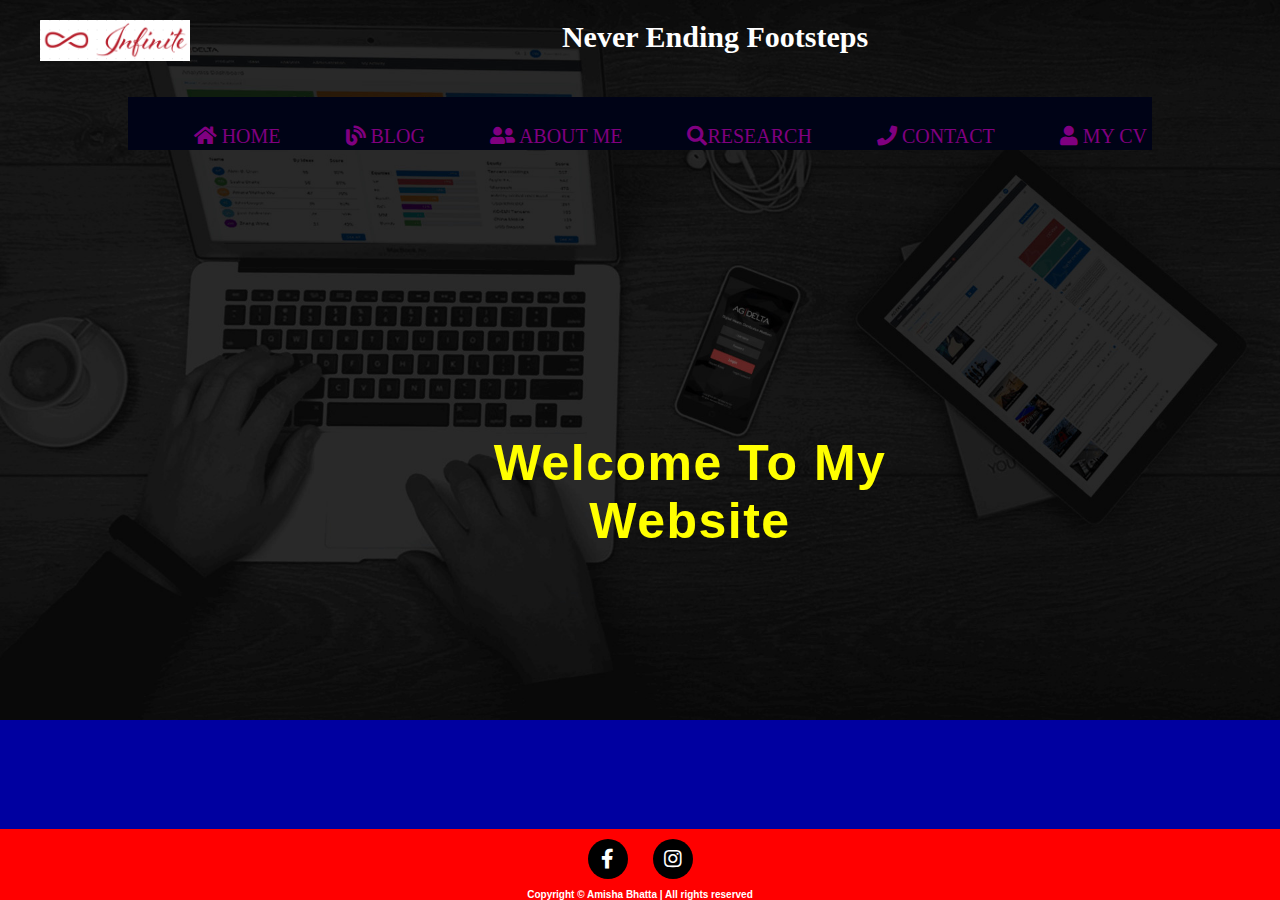
<file: index.html>
<!DOCTYPE html>
<html lang="en">
<head>
    <meta name="description" content="potfoliyo">
	<meta name="keywords" content="Java, css, Amisha Bhatta/">
	<meta name="author" content="Amisha Bhatta"/>
	<!---links--->
	<link href="https://fonts.google.com/specimen/Work+Sans">
	<link rel="stylesheet" type="text/css" href="./css/style.css" />
	<link rel="stylesheet" type="text/css" href="https://use.fontawesome.com/releases/v5.8.1/css/all.css">
	<style>
		body{
		background-image: url("./Images/pic 1.jpg"); 
	    background-repeat: no-repeat;
	    background-size: 100%,70%;
	    background-color: #0000A0;
	}
     .head{
       color: white;
       font-size: 30px;
     }
	
	</style>
    <meta charset="UTF-8">
    <meta name="viewport" content="width=device-width, initial-scale=1.0">
    <title>Document</title>

</head>
<body>
    <header>
        <div id="div1" class="heading">
            <div class="logo">
                <img src="./Images/logo.png">
            </div>
        
          <h1 class="head"> Never Ending Footsteps</h1> <!---heading--->
        
        </div>
      <br>
      <section>
          <article>
              <div id="div2" class="navigation"><!--Creating navigation bar--->
        <nav>
        <ul>
            <li><a href="home.html"><i class="fas fa-home"></i> Home</a></li>
            <li><a href="./pages/blog.html"><i class="fas fa-blog"></i> Blog</a></li>
            <li><a href="./pages/l.html"><i class="fas fa-user-friends"></i> About Me</a></li>
            <li><a href="./pages/research.html"> <i class="fas fa-search"></i>Research</a></li>
            <li><a href="./pages/contact.html"><i class="fas fa-phone"></i> Contact</a></li>
            <li><a href="./pages/cv.html"><i class="fas fa-user"></i> My CV</a></li>
        </ul>
        </nav>
    </div>
    <h2 class="heading2"> Welcome To My Website</h2>
  </header>

          </article>
      </section>
      <!----footer Section starts---->
<footer class="footer">
  <ul>
      <li><a href="https://www.facebook.com/amisha.bhatta.3"><i class="fab fa-facebook-f"></i></a></li>
      <li><a href="https://www.instagram.com/"><i class="fab fa-instagram"></i></a></li>
  </ul>
  <h5>Copyright &copy; Amisha Bhatta | All rights reserved</h5>
</footer>
</body>
</html>
</file>
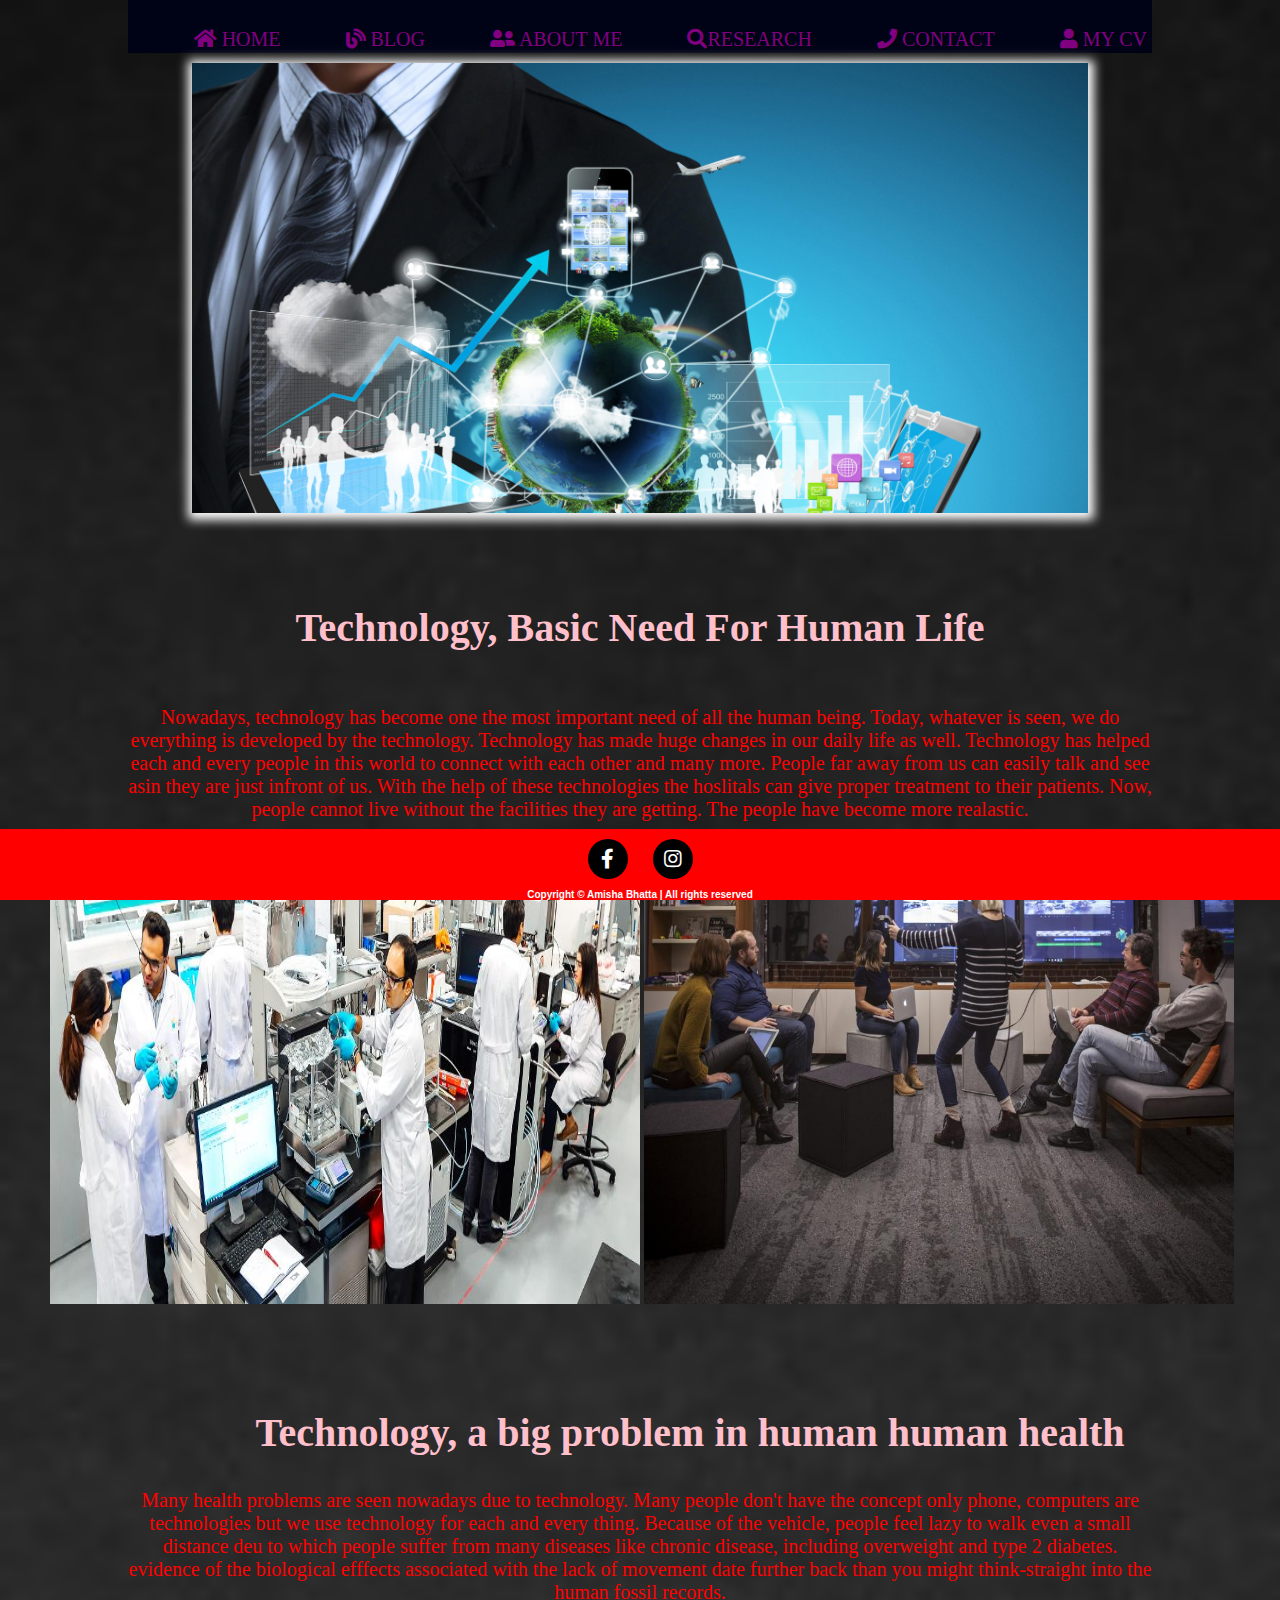
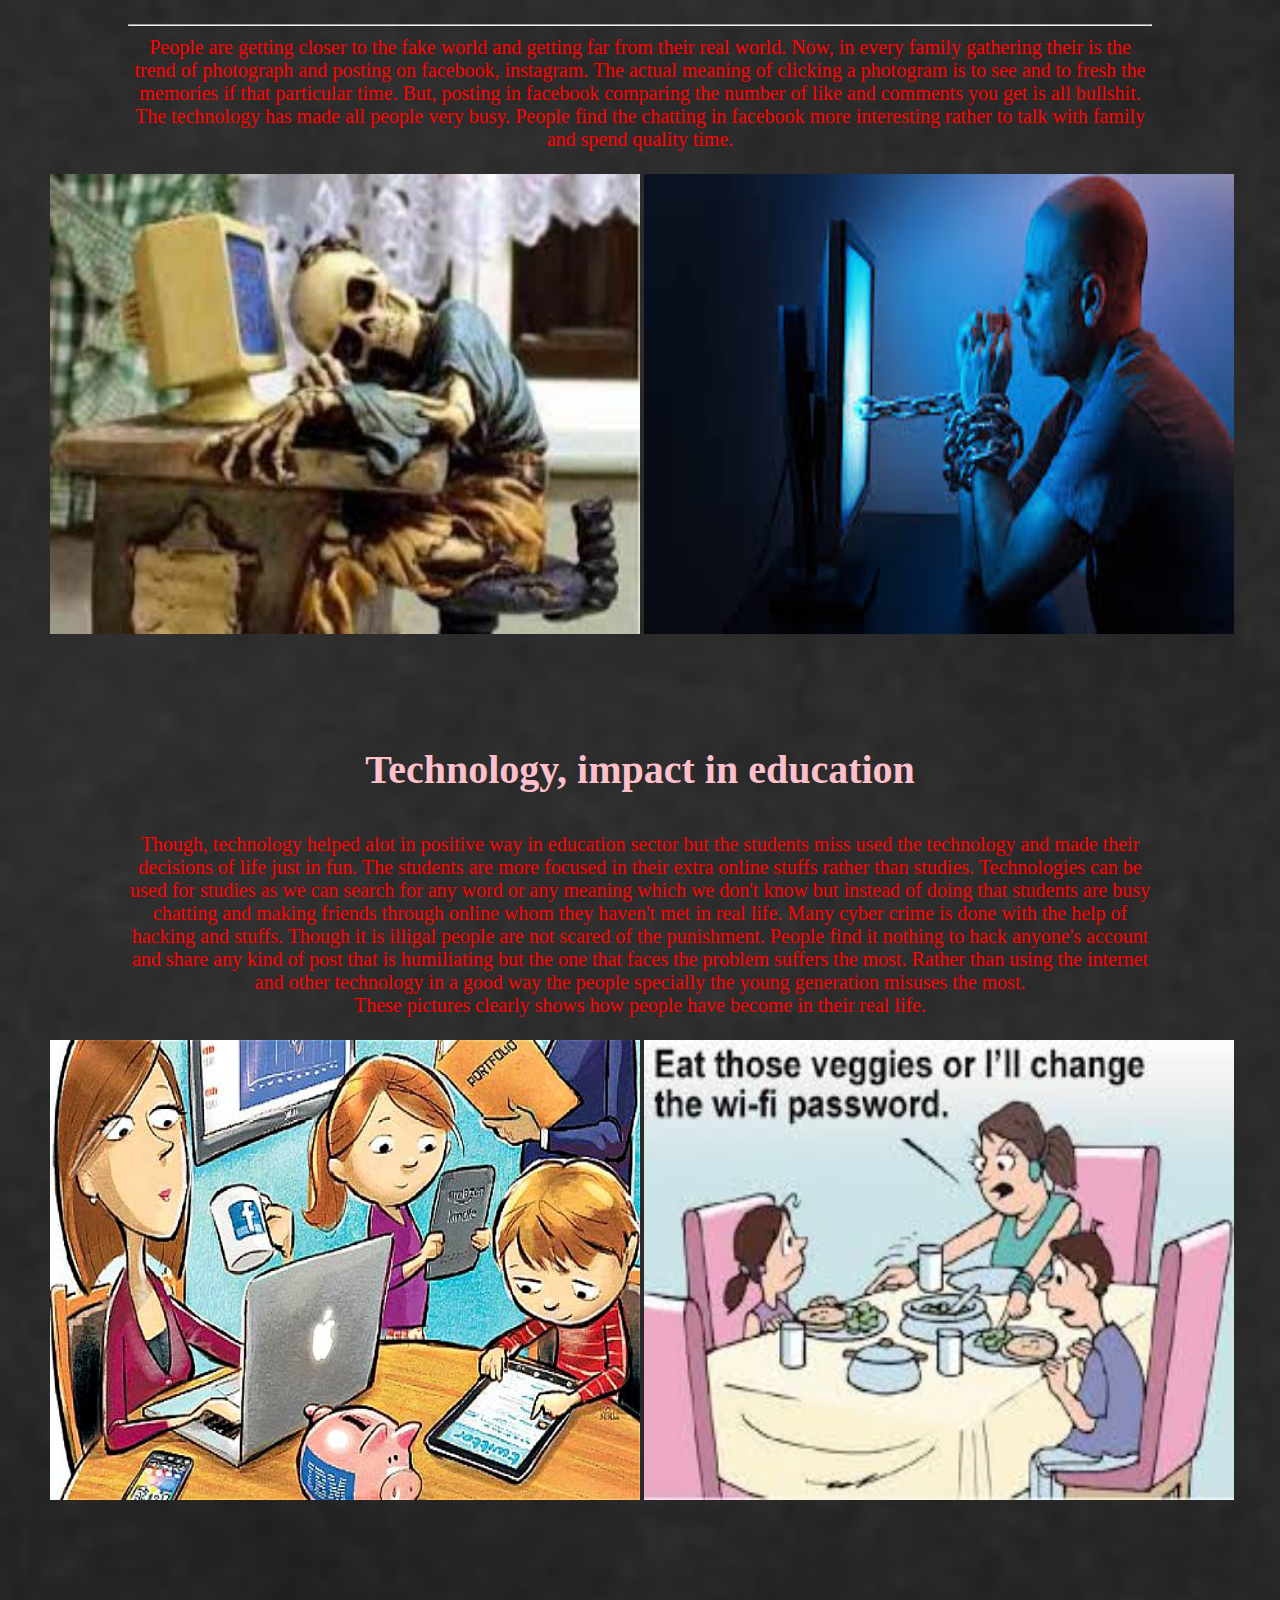
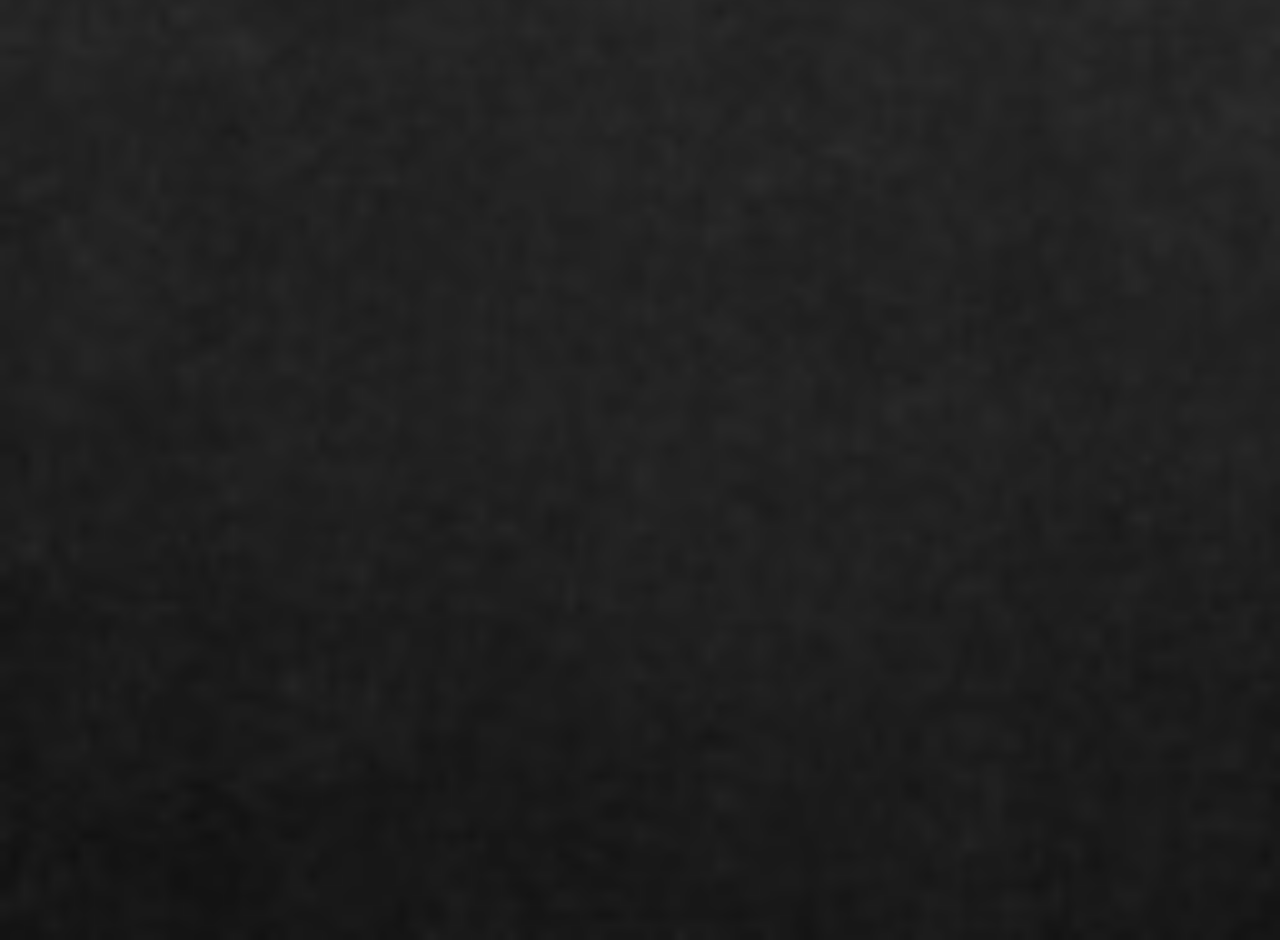
<file: pages/blog.html>
<!DOCTYPE html>
 <html>
 <head>
 	<title>blog</title>
 	<!---meta tag--->
 	<meta name="description" content="potfoliyo">
	<meta name="keywords" content="Java, css, Amisha Bhatta/">
	<meta name="author" content="Amisha Bhatta"/>
	
 	<link rel="stylesheet" type="text/css" href="../css/style.css" />
 	<link rel="stylesheet" type="text/css" href="https://use.fontawesome.com/releases/v5.8.1/css/all.css">
 	<style>
 		.pic{
 			background-image: url("../Images/d.jpg");
 			background-size: cover;
 			width: 70%;
 			height: 450px;
 			position: relative;
 			left: 15%;
 			margin-top: 10px;
 			background-size: 100%,100%;
 			box-shadow: 1px 2px 10px 5px white;
 			animation: slider 20s infinite linear;
 		}

 		body{
 			background-image: url("../Images/blogi.jpg");
 			background-size: cover;
 			background-position: center;
 			height:460vh;
 		}
 		@keyframes slider{
 			0%{ background-image: url("../Images/d.jpg"); } 

 			35%{ background-image: url("../Images/a.jpeg"); }

 			75%{ background-image: url("../Images/b.jpg"); }

 		}
 		.bloghead{
 			color: pink;
 			font-size: 40px;
 			padding-top: 5%;
 			text-align: center;

 		}
 		.para{
 		font-size: 24;
 		padding-right: 10%;
 		padding-left: 10%;
	    
	    }
	    img{
	    	width:590px;
	    	height: 460px;
	    	padding-right: 5%;
	    	padding-left: 8%;
	    }

 	</style>

 </head>
 <body>
  <div id="div2" class="navigation"><!--Creating navigation bar--->
	<nav>
      	<ul>
      		<li><a href="../home.html"><i class="fas fa-home"></i> Home</a></li>
      		<li><a href="blog.html"><i class="fas fa-blog"></i> Blog</a></li>
      		<li><a href="l.html"><i class="fas fa-user-friends"></i> About Me</a></li>
      		<li><a href="research.html"> <i class="fas fa-search"></i>Research</a></li>
      		<li><a href="contact.html"><i class="fas fa-phone"></i> Contact</a></li>
      		<li><a href="cv.html"><i class="fas fa-user"></i> My CV</a></li>
      	</ul>
      	</nav>
     </div> 
     <div class="pic"></div>

     			<h1 class="bloghead">Technology, Basic Need For Human Life</h1>
     	
     		<div class="container"></div>
     		  <center>
	     		<div class="para">
	     			<p>Nowadays, technology has become one the most important need of all the human being. Today, whatever is seen, we do everything is developed by the technology. Technology has made huge changes in our daily life as well. Technology has helped each and every people in this world to connect with each other and many more. People far away from us can easily talk and see asin they are just infront of us. With the help of these technologies the hoslitals can give proper treatment to their patients. Now, people cannot live without the facilities they are getting. The people have become more realastic.</p>
     		  </center>
     		    </div>
     		    
	        <table>
	        	<tr>
	        		<td><img src="../Images/tech1.jpg"></td>
	        		<td><img src="../Images/tech2.jpg"></td>
	        	</tr>
                </table>

     		<section>
     		
            	<h2 class="bloghead">Technology, a big problem in human human health</h2>
                <center>
		            <div class="para">
		            	<p>Many health problems are seen nowadays due to technology. Many people don't have the concept only phone, computers are technologies but we use technology for each and every thing. Because of the vehicle, people feel lazy to walk even a small distance deu to which people suffer from many diseases like chronic disease, including overweight and type 2 diabetes. evidence of the biological efffects associated with the lack of movement date further back than you might think-straight into the human fossil records.<br>
		            		<hr color:white;>
		            	People are getting closer to the fake world and getting far from their real world. Now, in every family gathering their is the trend of photograph and posting on facebook, instagram. The actual meaning of clicking a photogram is to see and to fresh the memories if that particular time. But, posting in facebook comparing the number of like and comments you get is all bullshit. The technology has made all people very busy. People find the chatting in facebook more interesting rather to talk with family and spend quality time.</p>

            	</center>
            </section>
            </div>
            <!----putting the images side by side---->
                     <table>
	        	<tr>
	        		<td><img src="../Images/effect2.jpg"></td>
	        		<td><img src="../Images/effect3.jpg"></td>
	        	</tr>
                </table>

            
          
	            	<h3 class="bloghead">Technology, impact in education</h3>
	            	<center>
	            		<div class="para">
	            			<p>Though, technology helped alot in positive way in education sector but the students miss used the technology and made their decisions of life just in fun. The students are more focused in their extra online stuffs rather than studies. Technologies can be used for studies as we can search for any word  or any meaning which we don't know but instead of doing that students are busy chatting and making friends through online whom they haven't met in real life. Many cyber crime is done with the help of hacking and stuffs. Though it is illigal people are not scared of the punishment. People find it nothing to hack anyone's account and share any kind of post that is humiliating but the one that faces the problem suffers the most. Rather than using the internet and other technology in a good way the people specially the young generation misuses the most.<br>
	            				These pictures clearly shows how people have become in their real life.
	            	</center>
	                
                     <table>
	        	<tr>
	        		<td><img src="../Images/effect.jpg"></td>
	        		<td><img src="../Images/effect1.jpg"></td>
	        	</tr>
                </table>
    <!----footer section starts here---->
     <footer class="footer">
	<ul>
		<li><a href="https://www.facebook.com/amisha.bhatta.3"><i class="fab fa-facebook-f"></i></a></li>
		<li><a href="https://www.instagram.com/"><i class="fab fa-instagram"></i></a></li>
	</ul>
	<h5>Copyright &copy; Amisha Bhatta | All rights reserved</h5>
</footer>
 </body>
 </html>
</file>
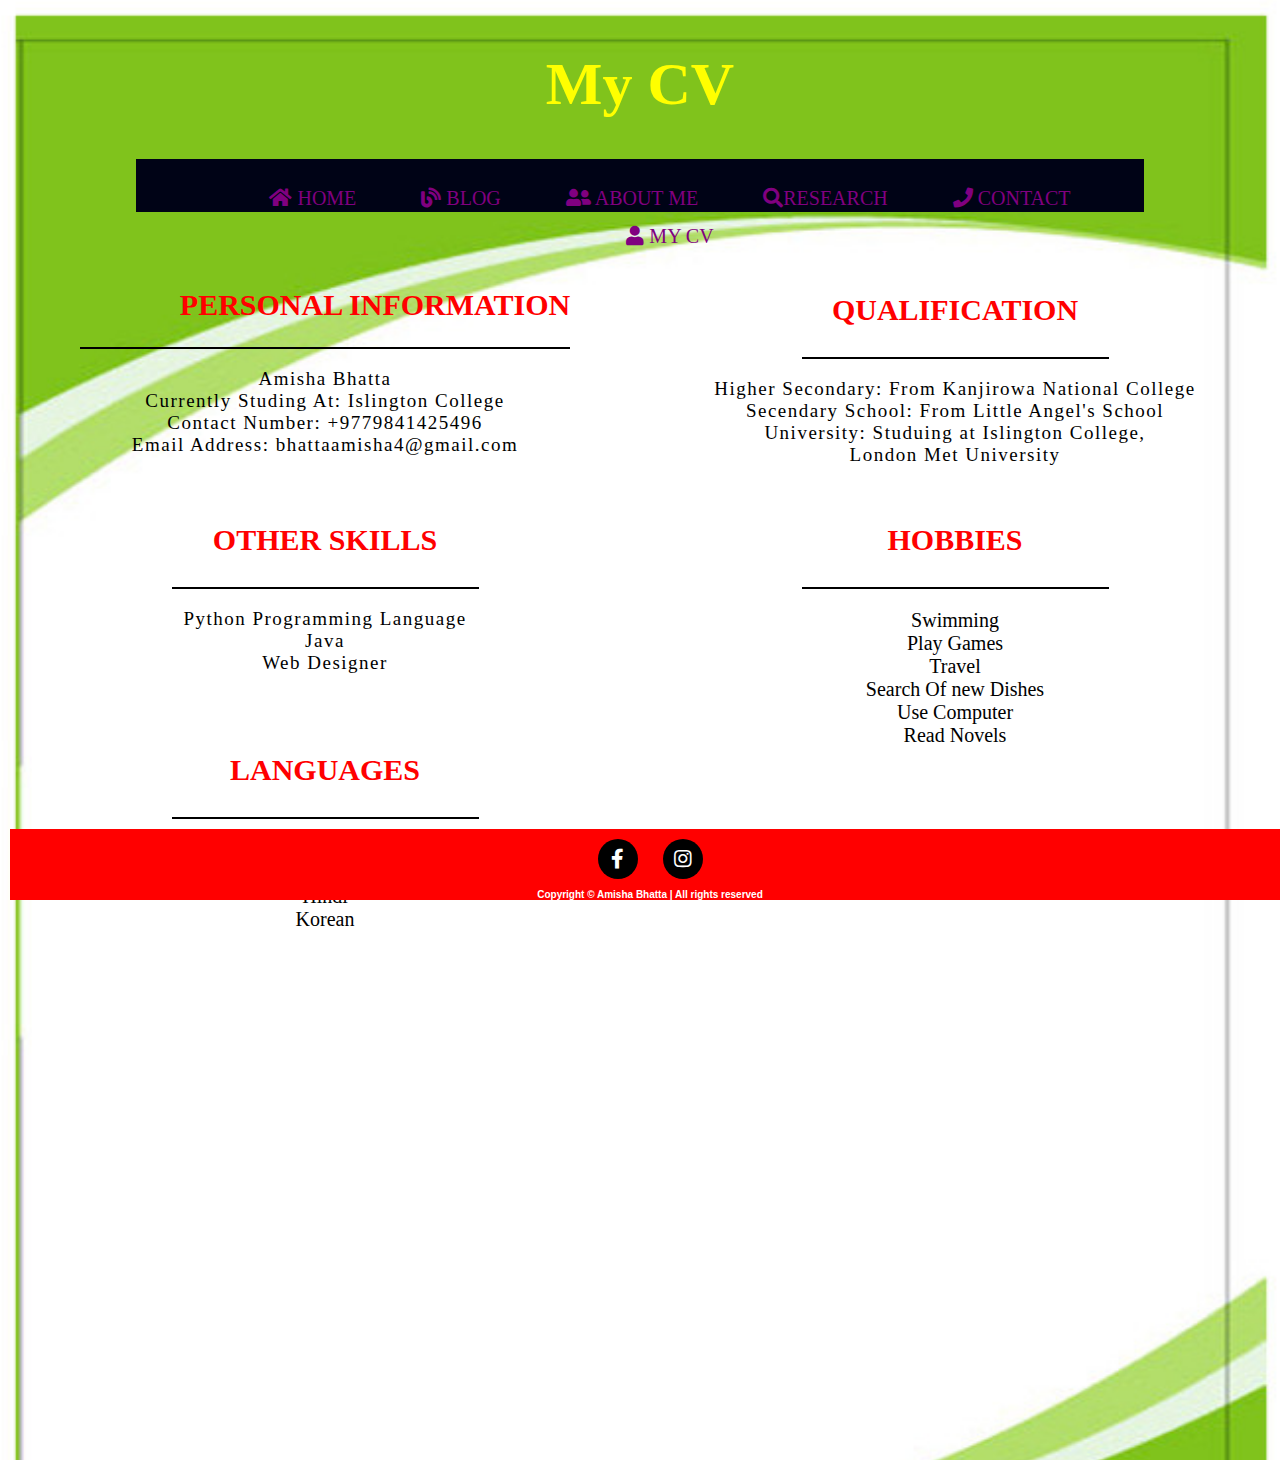
<file: pages/cv.html>
<!DOCTYPE html>
<html>
<head>
	<title>My CV</title>
	<meta name="description" content="potfoliyo">
	<meta name="keywords" content="Java, css, Amisha Bhatta/">
	<meta name="author" content="Amisha Bhatta"/>
	
	<link href="https://fonts.google.com/specimen/Work+Sans">
	<link rel="stylesheet" type="text/css" href="../css/style.css" />
	<link rel="stylesheet" type="text/css" href="https://use.fontawesome.com/releases/v5.8.1/css/all.css">
	<style>
		body{
			margin: 0px;
			padding: 10px;
			text-align: center;
			background-image: url("../Images/bcv.jpg"); 
		    background-repeat: no-repeat;
		    background-size: 100%,70%;
		    height: 160vh;
	} 
	.column{
		padding: 10px;
		text-align: center;
		color: black;

	}
	.row{
		display: grid;
		grid-template-columns: 1fr 1fr;
		grid-template-rows: 230px 230px;
		width: 100%;
	}
     h1{
       color: white;
       font-size: 30px;
     }
     .head{
     	font-size: 60px;
        color: yellow;
     }
     .paru{
     	font-size: 19px;
     	letter-spacing: 1.5px;
     }
     .huu{
     	text-transform: uppercase;
     	color: red;
     	font-size: 30px;
     }
     .h3{
       text-transform: uppercase;
     	color: red;
     	font-size: 30px;
     }
	
	</style>
</head>
<body>
      <center>
      	  <h1 class="head"> My CV</h1> 
      	    </center>
      	    <div id="div2" class="navigation"><!--Creating navigation bar--->
      	<nav>
      	<ul>
      		<li><a href="../home.html"><i class="fas fa-home"></i> Home</a></li>
      		<li><a href="blog.html"><i class="fas fa-blog"></i> Blog</a></li>
      		<li><a href="l.html"><i class="fas fa-user-friends"></i> About Me</a></li>
      		<li><a href="research.html"> <i class="fas fa-search"></i>Research</a></li>
      		<li><a href="contact.html"><i class="fas fa-phone"></i> Contact</a></li>
      		<li><a href="cv.html"><i class="fas fa-user"></i> My CV</a></li>
      	</ul>
      	</nav>
      </div>
      <div class="contains">
      	<div class="row">
      		<div class="column">
      			<h2 class="huu"> Personal Information</h2>
      			<hr color="black" style="width: 80%">
      			<p class="paru">Amisha Bhatta<br>
      			   Currently Studing At: Islington College<br>
      			   Contact Number: +9779841425496<br>
      			   Email Address: bhattaamisha4@gmail.com</p>
      		</div>
      		<div class="column">
      			<h3 class="h3">qualification </h3>
      			<hr color="black" style="width: 50%">
      			<p class="paru">Higher Secondary: From Kanjirowa National College<br>
      			   Secendary School: From Little Angel's School<br>
      			   University: Studuing at Islington College,<br>
      			    London Met University</p>
      		</div>
      		<div class="column">
      			<h3 class="h3">other skills </h3>
      			<hr color="black" style="width: 50%">
      			<p class="paru">Python Programming Language<br>
      			   Java<br>
      			   Web Designer</p>
      		</div>
      			<div class="column">
      			<h3 class="h3">Hobbies </h3>
      			<hr color="black" style="width: 50%">
      			<p class="paru"><p>Swimming<br>
      			                   Play Games<br>
      			                   Travel<br>
      			                   Search Of new Dishes<br>
      			                   Use Computer<br>
      			                   Read Novels</p>
      			</div>
      		<div class="column">
      			<h3 class="h3">languages </h3>
      			<hr color="black" style="width: 50%">
      			<p class="paru"><p>Nepali<br>
      			                   English<br>
      			                   Hindi<br>
      			                   Korean</p>
      		 </div>	
      	</div>
      </div>
     <footer class="footer">
	<ul>
		<li><a href="https://www.facebook.com/amisha.bhatta.3"><i class="fab fa-facebook-f"></i></a></li>
		<li><a href="https://www.instagram.com/"><i class="fab fa-instagram"></i></a></li>
	</ul>
	<h5>Copyright &copy; Amisha Bhatta | All rights reserved</h5>
</footer>  
</body>
</html>
</file>
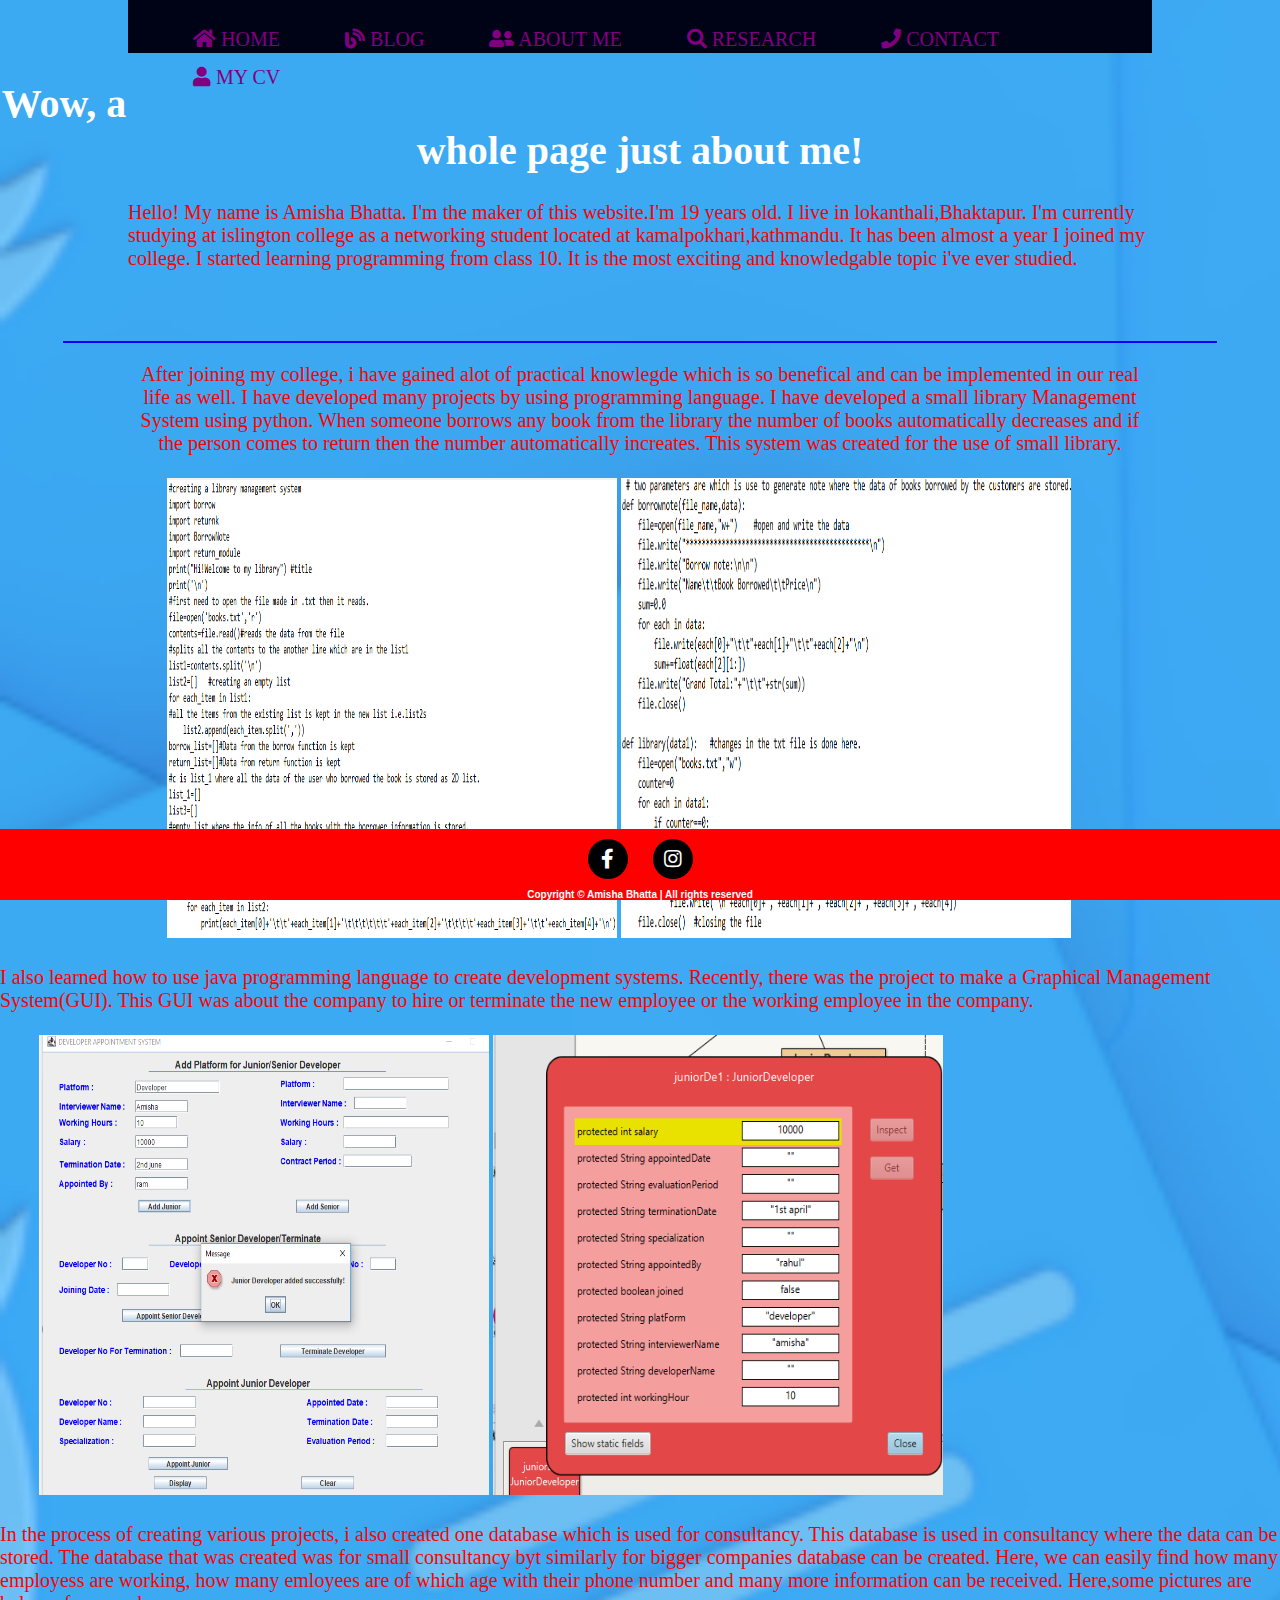
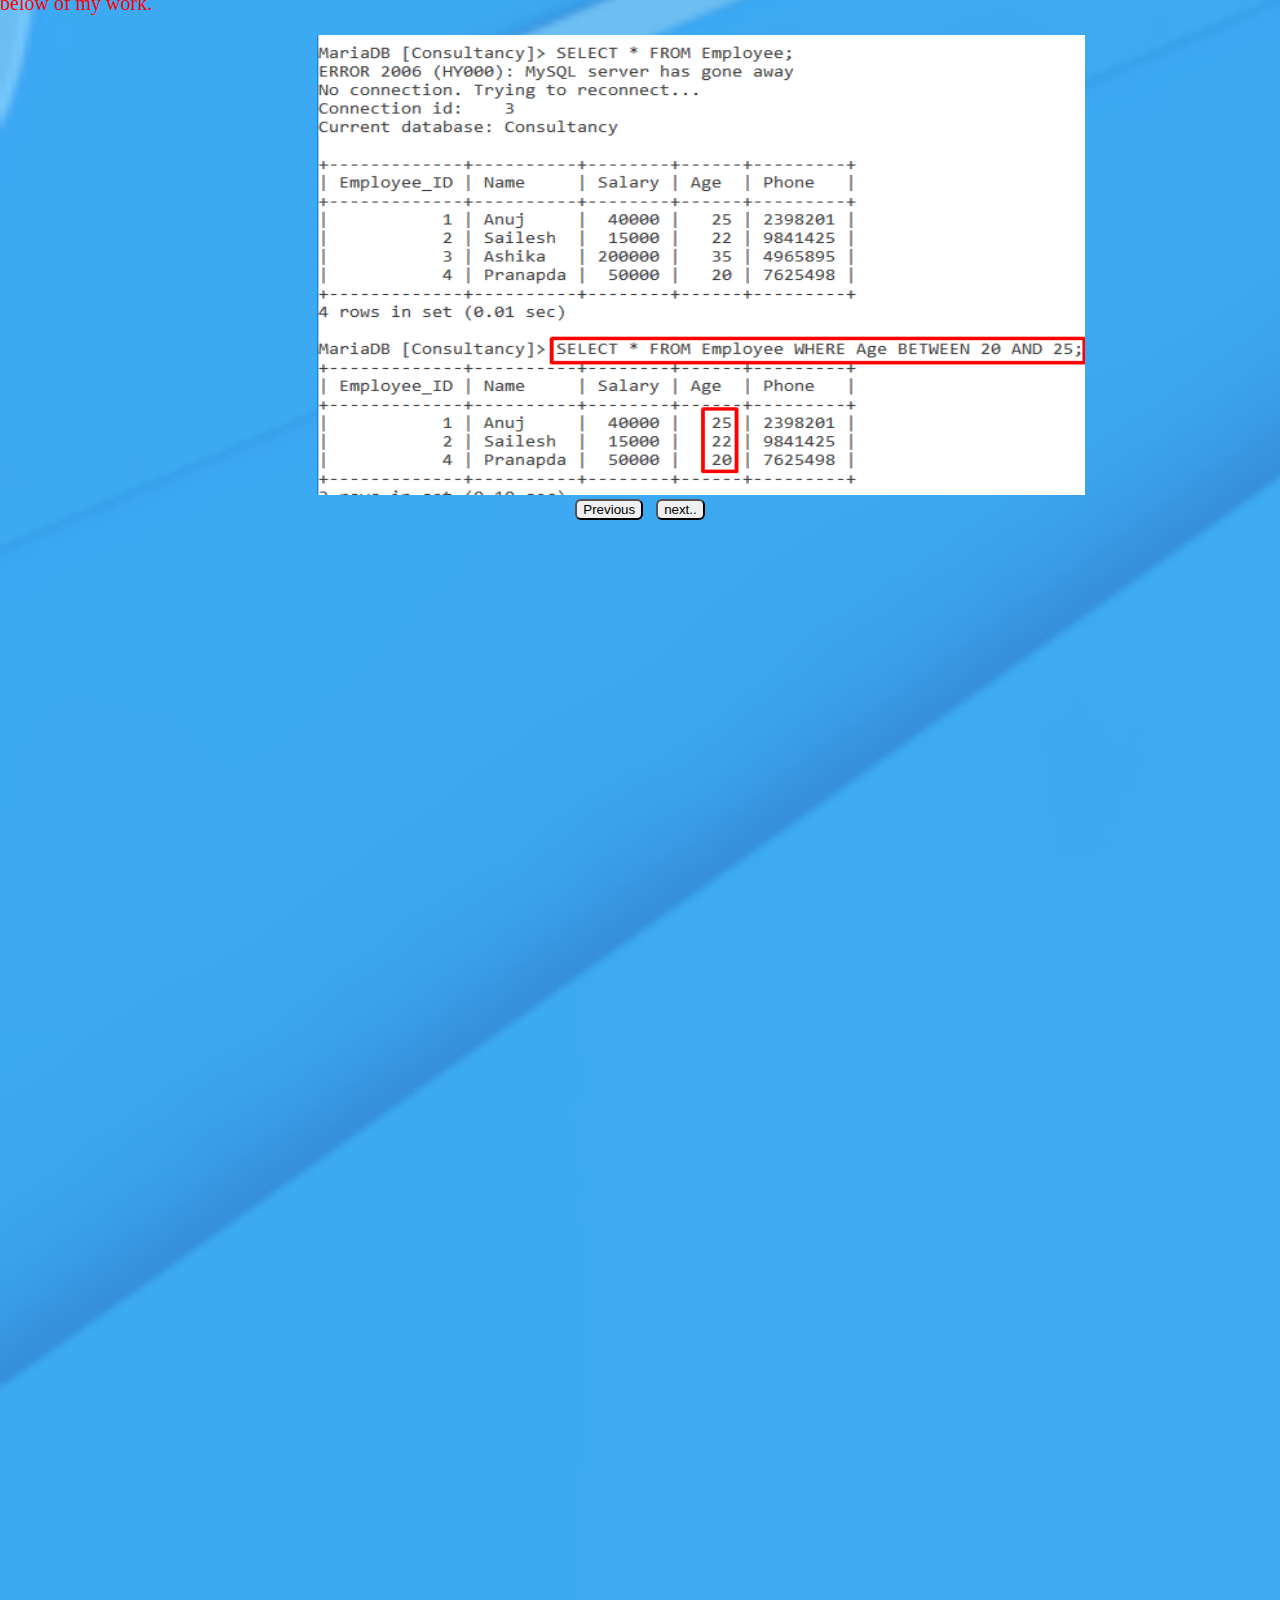
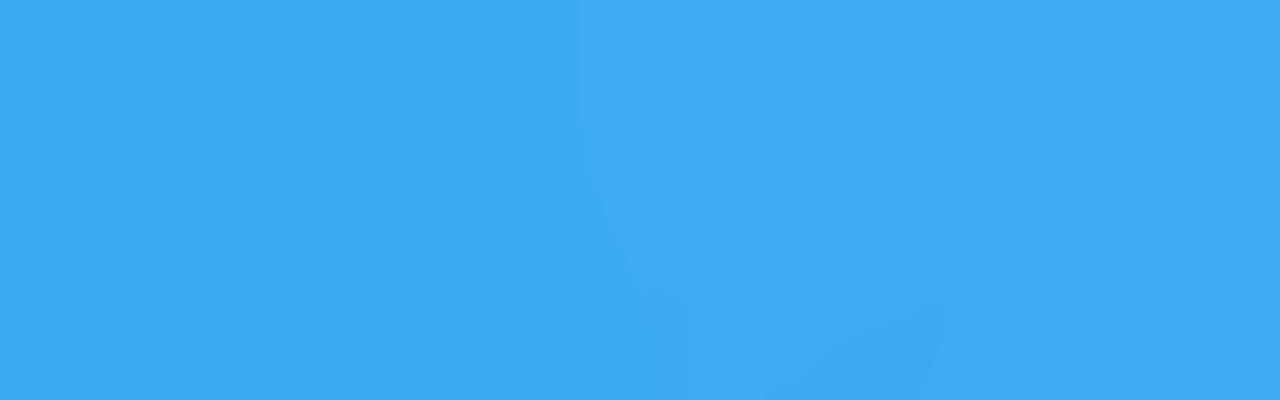
<file: pages/l.html>
<!DOCTYPE html>
<html>
<head>
	<title>About Me</title>
	<meta name="description" content="potfoliyo">
	<meta name="keywords" content="Java, css, Amisha Bhatta/">
	<meta name="author" content="Amisha Bhatta"/>
	
	<link rel="stylesheet" type="text/css" href="../css/style.css" />
	<link href="https://fonts.google.com/specimen/Raleway">
	<link rel="stylesheet" type="text/css" href="https://use.fontawesome.com/releases/v5.8.1/css/all.css">
	<style>
		body{
		background-image: url("../Images/backa.png"); 
	    background-repeat: no-repeat;
	    background-size: cover;
	    height: 400vh;
	}
	    .head{
	    	color: white;
	    	font-size: 40px;
	    }
	   /*pictures kept in table*/
		.picdiv{
			width: 50%;
            height: 400px;
            position: relative;
            left: 30%;
            top: 5%;
	        background-image: url("../Images/s1.png");
		}
		@keyframes slider{
 			0%{ background-image: url("../Images/s1.png"); } 
            35%{ background-image: url("../Images/s2.png"); }
        }
		 img{
	    	width:450px;
	    	height: 460px;
	    	padding-right: 5%;
	    	padding-left: 8%;
	    }


        .backdiv{
        	background-image: url(../Images/back.jpg);
        }
        .me{
        	padding-left: 10%;
        	padding-right: 10%;
        }
	</style>
</head>
<body>
	<div id="div2" class="navigation"><!--Creating navigation bar--->
	<nav>
      	<ul>
      		<li><a href="../home.html"><i class="fas fa-home"></i> Home</a></li>
      		<li><a href="blog.html"><i class="fas fa-blog"></i> Blog</a></li>
      		<li><a href="l.html"><i class="fas fa-user-friends"></i> About Me</a></li>
      		<li><a href="research.html"><i class="fas fa-search"></i> Research</a></li>
      		<li><a href="contact.html"><i class="fas fa-phone"></i> Contact</a></li>
      		<li><a href="cv.html"><i class="fas fa-user"></i> My CV</a></li>
      	</ul>
      	</nav>
     </div> 	
	<center>
		<h1 class="head">Wow, a whole page just about me!</h1>
		</center>
		<p class="me">Hello! My name is Amisha Bhatta. I'm the maker of this website.I'm 19 years old. I live in lokanthali,Bhaktapur. I'm currently studying at islington college as a networking student located at kamalpokhari,kathmandu. It has been almost a year I joined my college. I started learning programming from class 10. It is the most exciting and knowledgable topic i've ever studied.</p>
		<section>
	<div class="container">
		<div class="row">
			<p> </p>
		</div>
	</div>
	</section>
	<hr color="blue" style="width: 90%">
	 <div class="right">
	 	<center>
       <p>After joining my college, i have gained alot of practical knowlegde which is so benefical and can be implemented in our real life as well. I have developed many projects by using programming language. I have developed a small library Management System using python. When someone borrows any book from the library the number of books automatically decreases and if the person comes to return then the number automatically increates. This system was created for the use of small library. </p>
        </center>
        <table>
	        	<tr>
	        		<td><img src="../Images/s1.png"></td>
	        		<td><img src="../Images/s4.png"></td>
	        	</tr>
                </table>
      </div> 
        <div class="p2">
         	<p>I also learned how to use java programming language to create development systems. Recently, there was the project to make a Graphical Management System(GUI). This GUI was about the company to hire or terminate the new employee or the working employee in the company.  </p>
         	
         </div>
        <table>
	        	<tr>
	        		<td><img src="../Images/aj1.png"></td>
	        		<td><img src="../Images/aj2.png"></td>
	        	</tr>
                </table>
          <div class="p3">
         	<p>In the process of creating various projects, i also created one database which is used for consultancy. This database is used in consultancy where the data can be stored. The database that was created was for small consultancy byt similarly for bigger companies database can be created. Here, we can easily find how many employess are working, how many emloyees are of which age with their phone number and many more information can be received. Here,some pictures are below of my work.</p>
         </div>
          <div class="picdiv3">
				<img src="../Images/d1.png" class="carousel-slide1" height= "500">
				<img src="../Images/d2.png" class="carousel-slide1" height= "500">
				<img src="../Images/d3.png" class="carousel-slide1" height="500">
				<img src="../Images/d4.png" class="carousel-slide1" height="500">
				<img src="../Images/d5.png" class="carousel-slide1" height="500">

		</div>
		<center>
			<button onclick="change(-1)" id="previousBtn" style="border-radius: 6px; margin: 4px;">Previous</button>
			<button onclick="change(1)" id="nextBtn" style="border-radius: 6px; margin: 4px;">next..</button>

		</center>
		
		<script type="text/javascript">
			index=0;
			show(index);

			function show(a) {
				var imgs = document.getElementsByClassName("carousel-slide1");

				if (a>imgs.length-1) {
					index=0;
				}
				if(a<0){
				    index= imgs.length - 1;
			    } 

			    for (var p = 0; p<= imgs.length-1; p++) {
				    imgs[p].style.display="none";
			    }

			    imgs[index].style.display="block";
		    }
            
			function automatic(){
			  index++;
			  show(index);
			  setTimeout(automatic, 3000);
		    }

			automatic();

		    function change(a){
			  index+= a;
			  show(index);
		    }
		</script>
         </div>
	 <!--footer-->
	 <footer class="footer">
	<ul>
		<li><a href="https://www.facebook.com/amisha.bhatta.3"><i class="fab fa-facebook-f"></i></a></li>
		<li><a href="https://www.instagram.com/"><i class="fab fa-instagram"></i></a></li>
	</ul>
	<h5>Copyright &copy; Amisha Bhatta | All rights reserved</h5>
</footer>
</body>
</html>
</file>
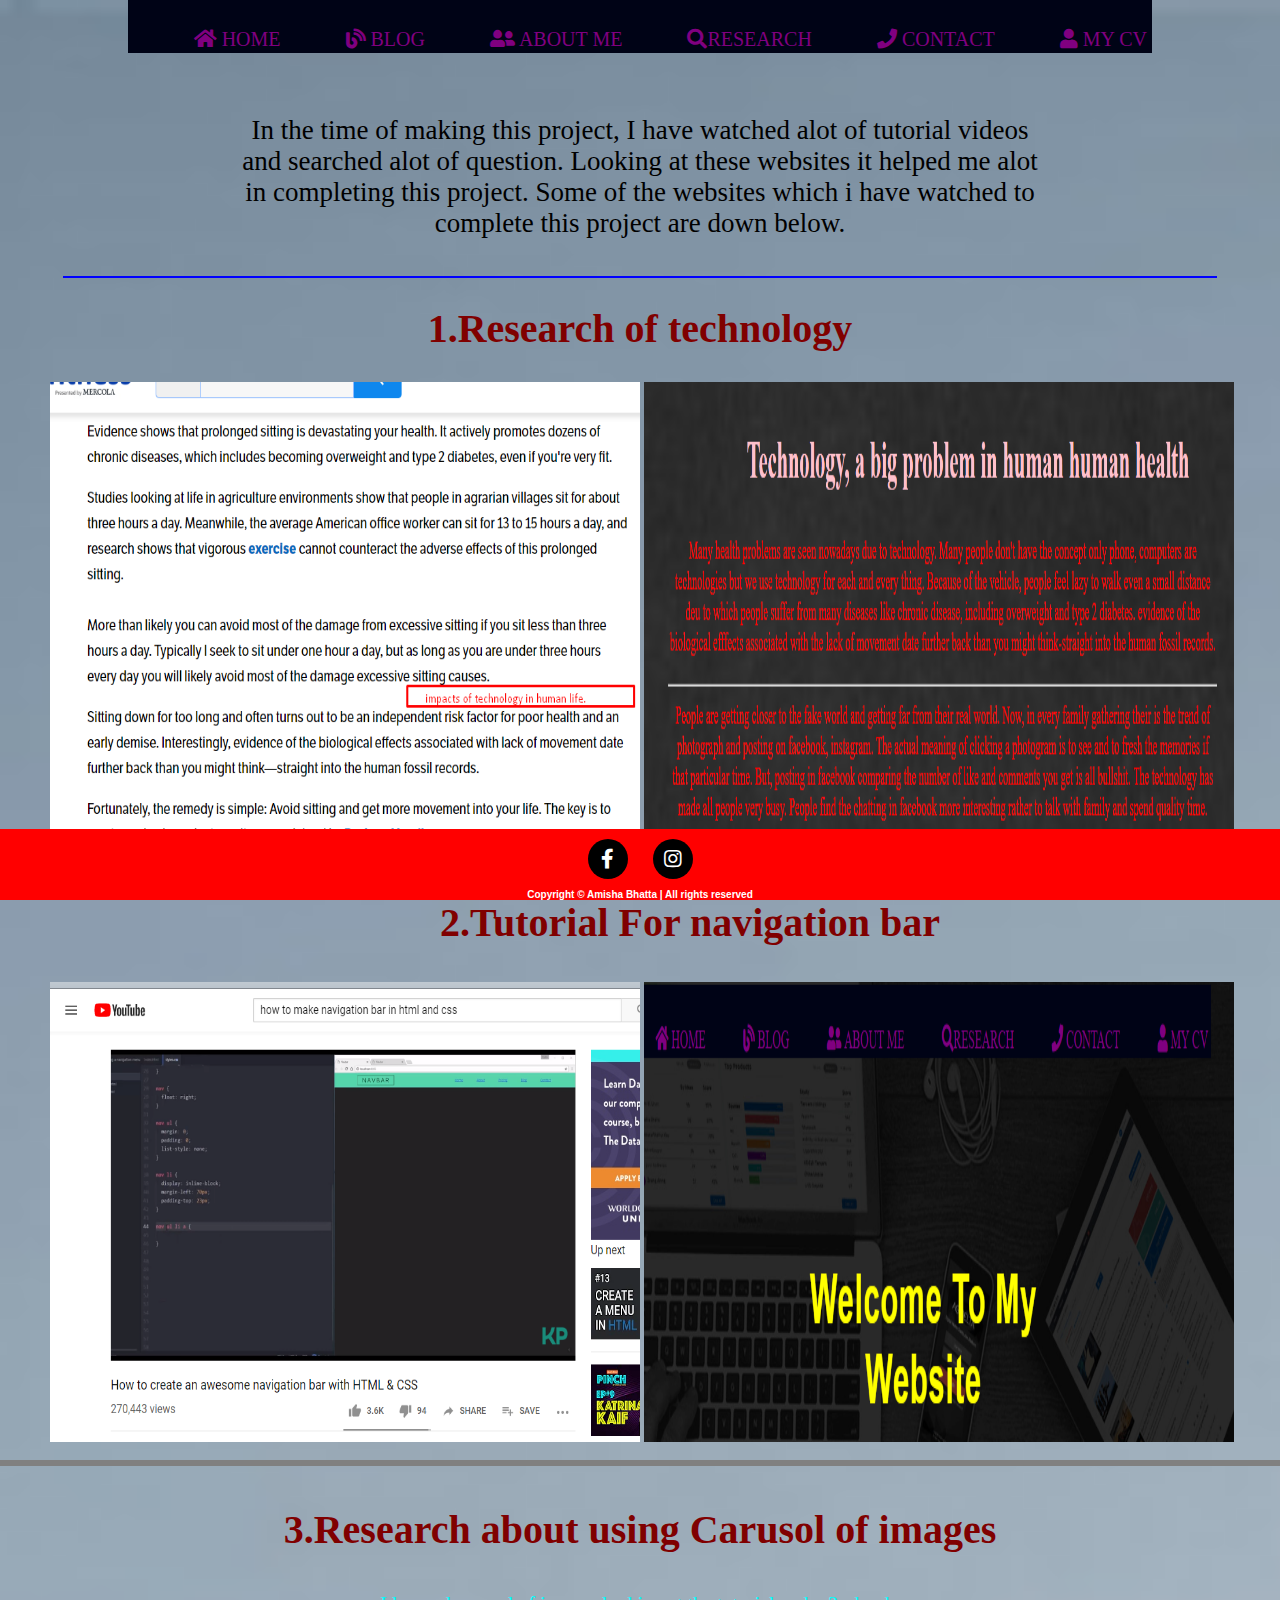
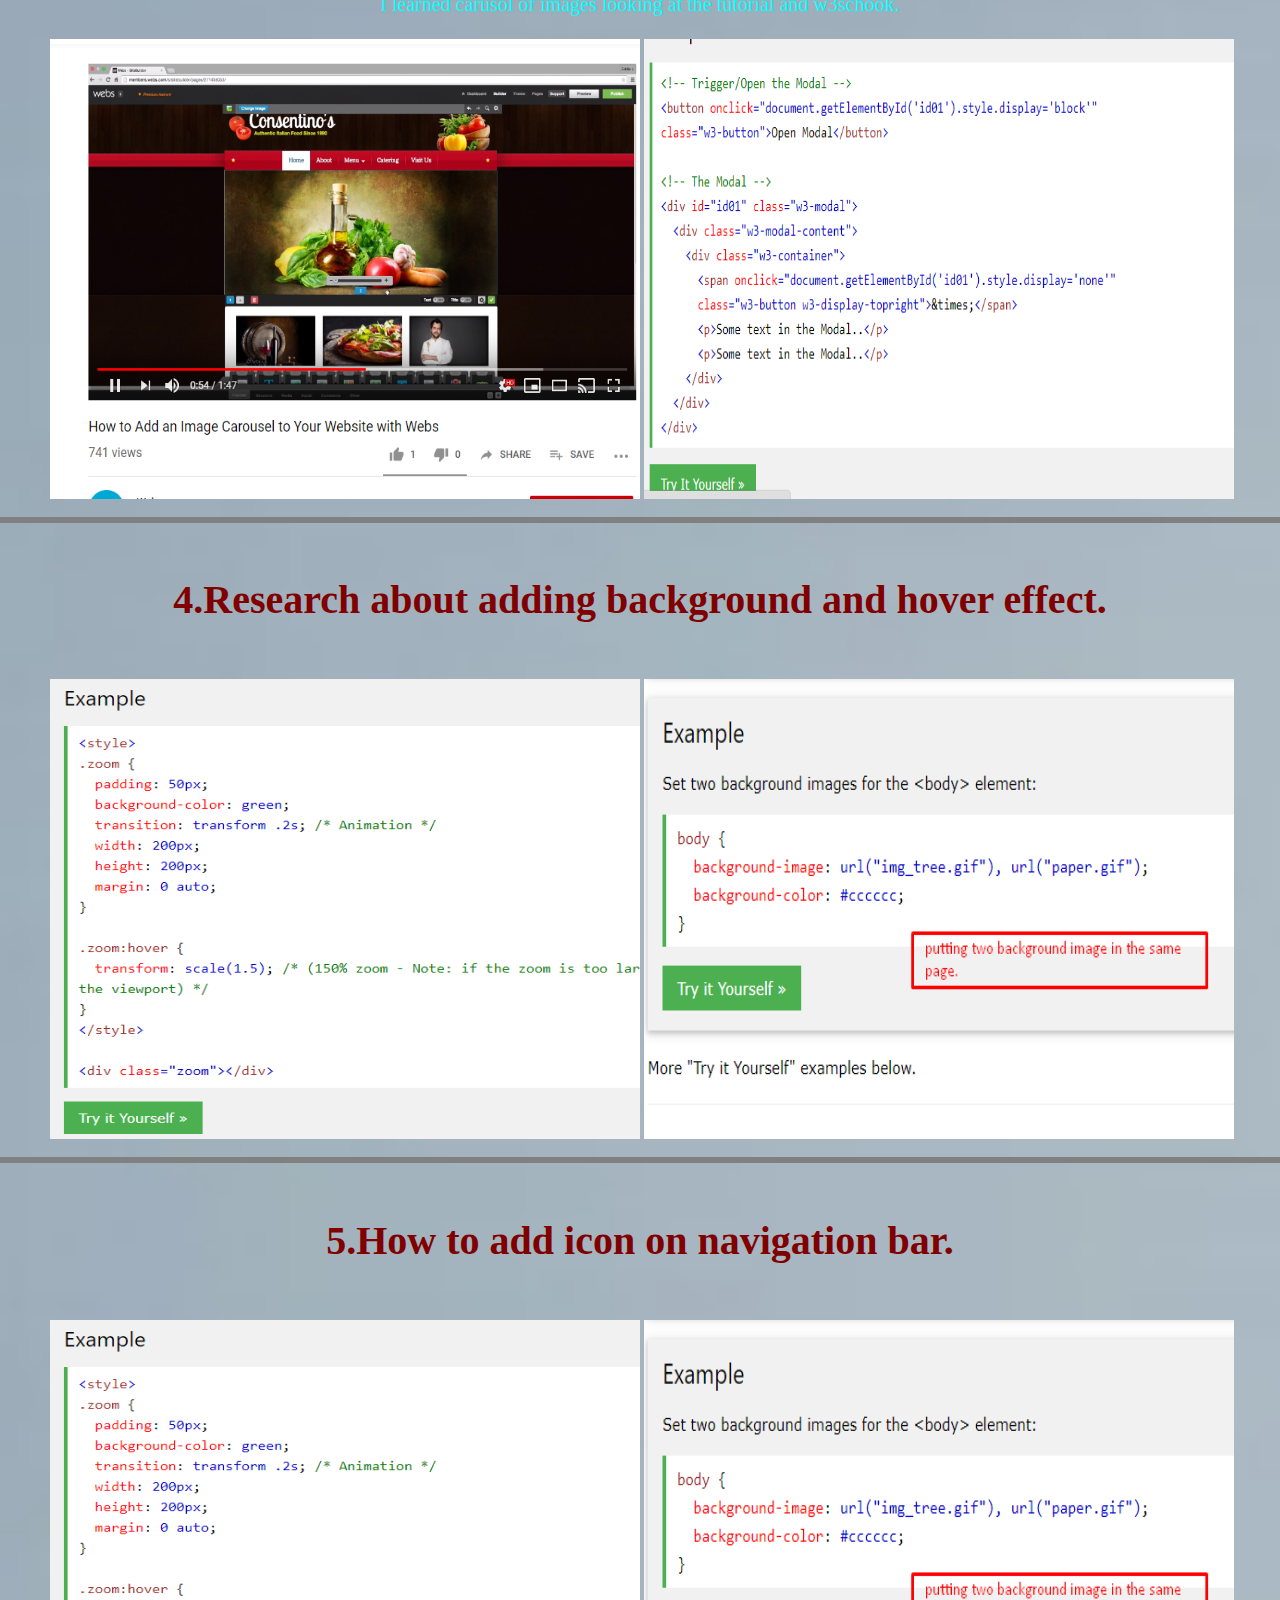
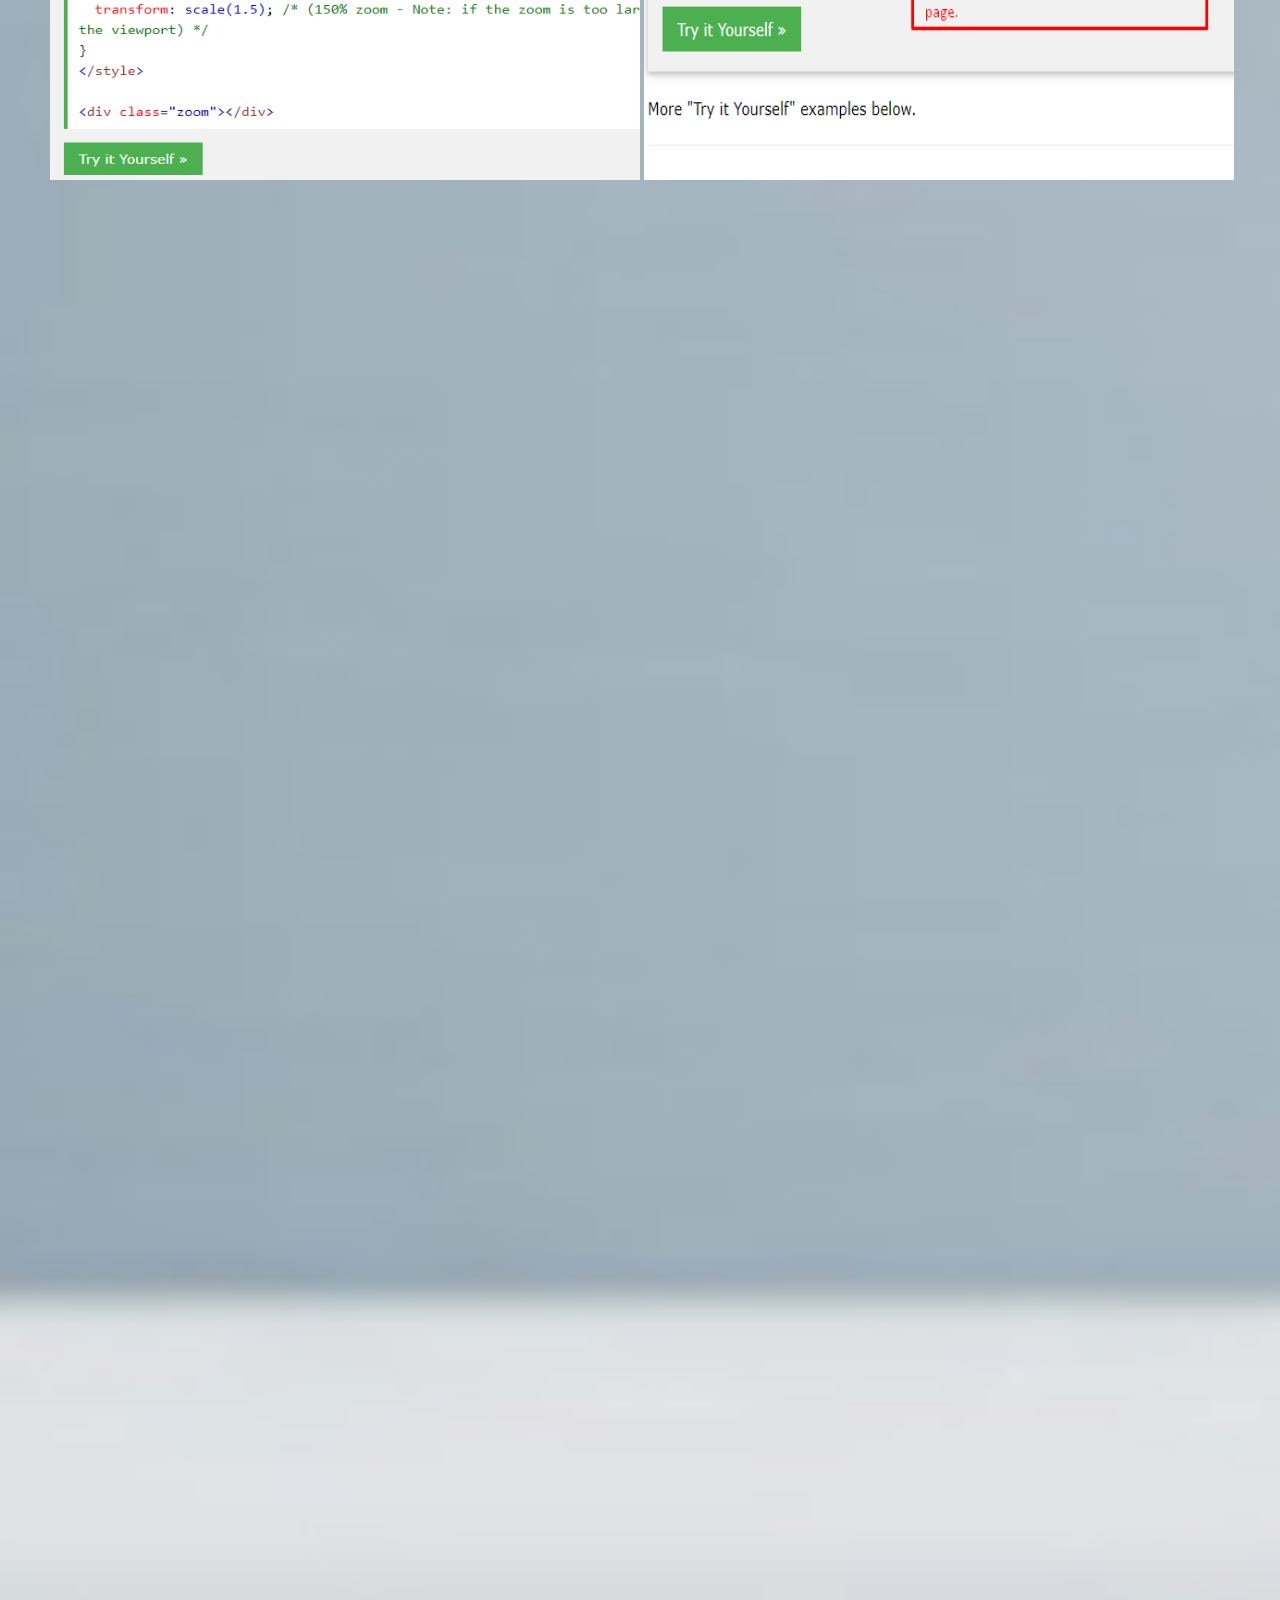
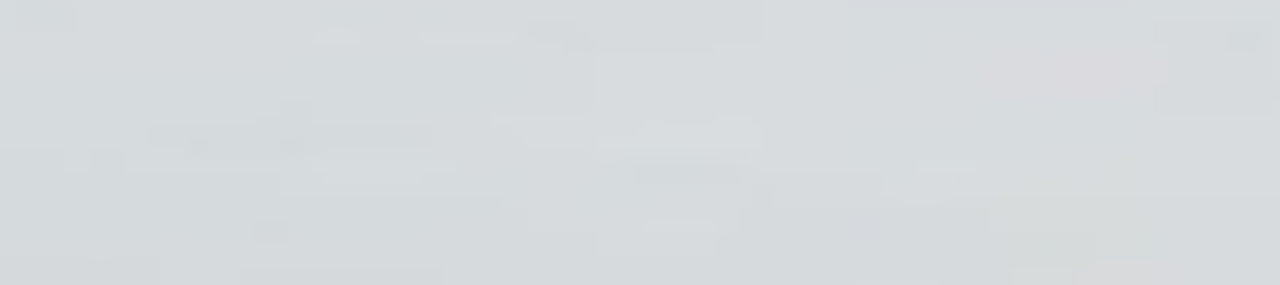
<file: pages/research.html>
<!DOCTYPE html>
<html>
<head>
	<title>Research</title>
	<meta name="description" content="potfoliyo">
	<meta name="keywords" content="Java, css, Amisha Bhatta/">
	<meta name="author" content="Amisha Bhatta"/>
	
	<link href="https://fonts.google.com/specimen/Work+Sans">
	<link rel="stylesheet" type="text/css" href="../css/style.css" />
	<link rel="stylesheet" type="text/css" href="https://use.fontawesome.com/releases/v5.8.1/css/all.css">
    <style>
		body{
		background-image: url("../Images/reb.jpg"); 
	    background-repeat: no-repeat;
	    background-size:cover;
	    height: 565vh;
    }
    img{
    	width:590px;
    	height: 460px;
    	padding-right: 5%;
    	padding-left: 8%;
    }
	.low{
		color: black;
		text-align: center;
		font-size: 27px;
	}
	.left{
		font-color:black;
	}
	.conts{
	width: 800px;
	margin: 35px auto 0;
	display: table;
	box-sizing: border-box;
	font-size: 26px;
	color: black;
	}
	.reahead{
	 			color: #800000;
	 			font-size: 40px;
	 			padding-top: 0%;
	 			text-align: center;

	 		}
</style>

</head>
<body>
<header>
	<div id="div2" class="navigation"><!--Creating navigation bar--->
      	<nav>
      	<ul>
      		<li><a href="../home.html"><i class="fas fa-home"></i> Home</a></li>
      		<li><a href="blog.html"><i class="fas fa-blog"></i> Blog</a></li>
      		<li><a href="l.html"><i class="fas fa-user-friends"></i> About Me</a></li>
      		<li><a href="research.html"> <i class="fas fa-search"></i>Research</a></li>
      		<li><a href="contact.html"><i class="fas fa-phone"></i> Contact</a></li>
      		<li><a href="cv.html"><i class="fas fa-user"></i> My CV</a></li>
      	</ul>
      	</nav>
      </div>
      <section>
	<div class="conts">
		<div class="low">
			<p>In the time of making this project, I have watched alot of tutorial videos and searched alot of question. Looking at these websites it helped me alot in completing this project. Some of the websites which i have watched to complete this project are down below. </p>
		</div>
	</div>
	</section>
	<hr color="blue" style="width: 90%">
		 	<center>
	         <h1 class="reahead">1.Research of technology</h1>
	        </center>
	        <table>
	        	<tr>
	        		<td><img src="../Images/rea1.png"></td>
	        		<td><img src="../Images/rea2.png"></td>
	        	</tr>
                </table>
                <hr color="gray" style="height: 4px;">
	        	<h2 class="reahead">2.Tutorial For navigation bar</h2>
	        	<table>
	        	<tr>
	        		<td><img src="../Images/rea3.png"></td>
	        		<td><img src="../Images/rea4.png"></td>
	        	</tr>
	            </table>
	            <hr color="gray" style="height: 4px;">
	            <h3 class="reahead">3.Research about using Carusol of images</h3>
	        <center>
	            <p>I learned carusol of images looking at the tutorial and w3schook.</p>
	        </center>
	            <table>
	        	<tr>
	        		<td><img src="../Images/rea5.png"></td>
	        		<td><img src="../Images/rea6.png"></td>
	        	</tr>
	            </table>
	             <hr color="gray" style="height: 4px;">
	             <h4 class="reahead">4.Research about adding background and hover effect.</h4>
	    
	            <table>
	        	<tr>
	        		<td><img src="../Images/rea7.png"></td>
	        		<td><img src="../Images/rea8.png"></td>
	        	</tr>
	            </table>
	            <hr color="gray" style="height: 4px;">
	             <h4 class="reahead">5.How to add icon on navigation bar.</h4>
	    
	            <table>
	        	<tr>
	        		<td><img src="../Images/rea7.png"></td>
	        		<td><img src="../Images/rea8.png"></td>
	        	</tr>
	            </table>
	 <footer class="footer">
		<ul>
			<li><a href="https://www.facebook.com/amisha.bhatta.3"><i class="fab fa-facebook-f"></i></a></li>
			<li><a href="https://www.instagram.com/"><i class="fab fa-instagram"></i></a></li>
		</ul>
		<h5>Copyright &copy; Amisha Bhatta | All rights reserved</h5>
</footer>
</header>
</body>
</html>
</file>
<file: css/style.css>
body{
	margin: 0;
	font-family: "Work Sans", sans serif;
	font-weight: 300;
	
}
header{
	color: #00FFFF;
	height: 100%;

}
h1{
	text-align: center;
}
.navigation{
	padding-top: 8px;
	background-color: #000316;
	height: 45px;
	width: 80%;
	margin: 0 auto;
}
nav ul {
	margin: 0;
	padding: 5px;
	float: right;
	list-style: none;
}
nav li {
	display: inline-block;
	margin-left: 60px;
	padding-top: 15px;
	position: relative;
}
nav a{

	color: purple;
	text-decoration: none;
	text-transform: uppercase;
	font-size: 20px;
	
}
nav a:hover{
	color: white;
}
nav a:before{
	content: "";
	display: white;
	height: 5px;
	background-color: white;


	position: absolute;
	top: 0;
	width: 0%;
	transition: all ease-in-out 250ms;
}
nav a:hover::before {
	width: 100%;

}

.logo img{
	float: left;
	width: 150px;
	height: auto;

}
.heading{
	max-width: 1200px;
	margin: auto;
}
.heading2{
color: yellow;
font-weight: 550px;
font-size: 50px;
font-family: arial;
font-weight: bold;
text-align: center;
position: absolute;
letter-spacing: 1.5px;
top:50%;
left: 50%;
transform: translate(-50%,-50%);
}
/*for the page ABOUT ME------->*/
body{
	margin: 0;
	padding: 5;
	color: red;
	font-family: "Alessia",nausid;
    font-size: 20px;

}
.container{
	width: 800px;
	margin: 35px auto 0;
	display: table;
	box-sizing: border-box;
	font-size: 26px;
}
h2{
	color: pink;
	padding-left: 100px;
}
.right{
	font-size: 24;
	padding-right: 10%;
	padding-left: 10%
}

.footer{
	position: fixed;
	bottom: 0;
	background-color: red;
	width: 100%
}

.footer ul{
	margin:0px;
	padding: 0px;
	text-align: center;
}

.footer ul li{
	display: inline-block;
	width: 40px;
	height: 40px;
	margin: 0px 10px;
	border-radius: 100%;
	background-color: black;
	text-align: center;
	cursor: pointer;
	margin-top: 10px;
	
}

.footer ul li i{
	text-align: center;
	color: white;
	margin-top: 10px;
}

h5{
	text-align: center;
	font-size: 10px;
	font-family: sans-serif;
	margin-top: 10px;
	margin-bottom: 0px;
	color: white;
}


.carouselBox {
  	width: 60%;
  	margin: auto;
  
  	border-radius: 20px;

}
.carousel-slide {
  	display: flex;
    width: 100%;
}
.picdiv3 {
  	width: 60%;
  	margin: auto;
  	border-radius: 20px;

}
.carousel-slide1 {
  	display: flex;
    width: 100%;
}
</file>
